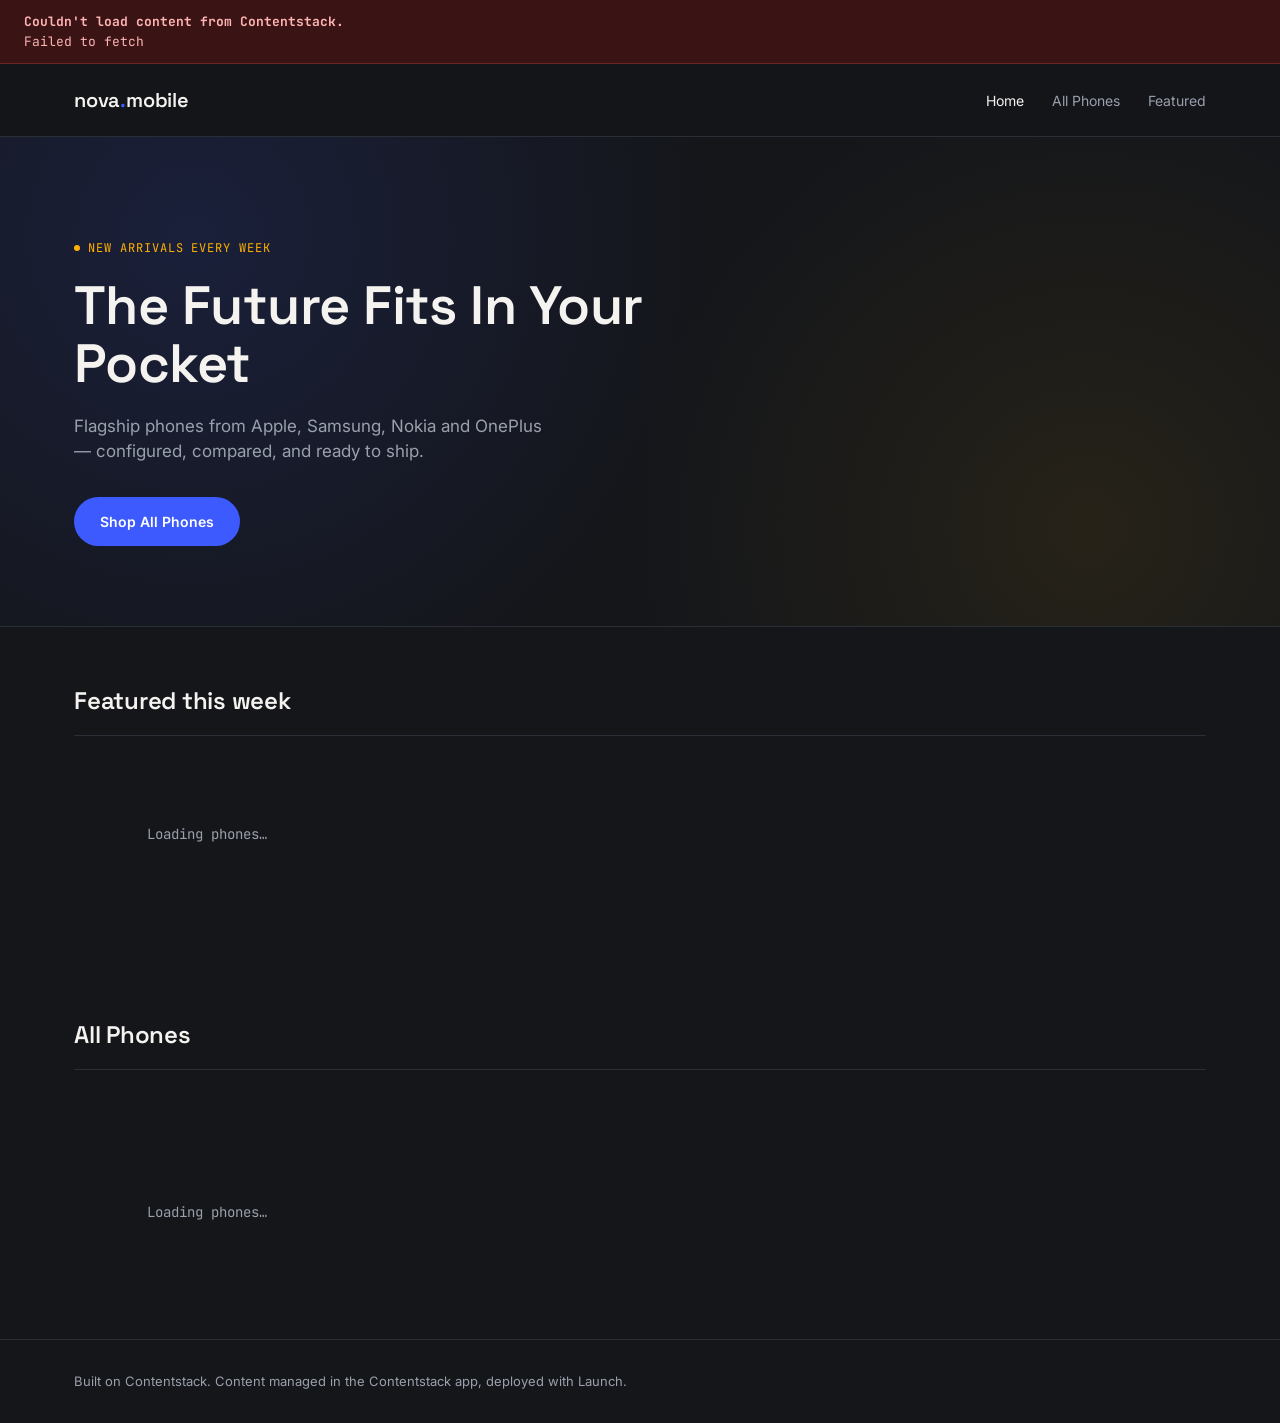
<file: index.html>
<!DOCTYPE html>
<html lang="en">
<head>
  <meta charset="UTF-8" />
  <meta name="viewport" content="width=device-width, initial-scale=1.0" />
  <title>Nova Mobile — Phones from Apple, Samsung, Nokia & OnePlus</title>
  <link rel="stylesheet" href="css/style.css" />
</head>
<body>

  <header class="site-header">
    <div class="shell">
      <a class="brand-wordmark" href="index.html">nova<span>.</span>mobile</a>
      <nav class="main-nav">
        <a href="index.html" class="active">Home</a>
        <a href="#catalog">All Phones</a>
        <a href="#featured">Featured</a>
      </nav>
    </div>
  </header>

  <section class="hero">
    <div class="shell">
      <div class="hero-inner" id="hero-content">
        <div class="loading-state">Loading…</div>
      </div>
    </div>
  </section>

  <main class="shell">

    <section class="section" id="featured">
      <div class="section-heading">
        <h2>Featured this week</h2>
      </div>
      <div class="product-grid" id="featured-grid">
        <div class="loading-state">Loading phones…</div>
      </div>
    </section>

    <section class="section" id="catalog">
      <div class="section-heading">
        <h2>All Phones</h2>
        <span class="count" id="catalog-count"></span>
      </div>
      <div class="filter-row" id="filter-row"></div>
      <div class="product-grid" id="catalog-grid">
        <div class="loading-state">Loading phones…</div>
      </div>
    </section>

  </main>

  <footer class="site-footer">
    <div class="shell">
      Built on Contentstack. Content managed in the Contentstack app, deployed with Launch.
    </div>
  </footer>

  <script src="js/config.js"></script>
  <script src="js/mock-data.js"></script>
  <script src="js/contentstack.js"></script>
  <script src="js/personalize.js"></script>
  <script src="js/app.js"></script>
</body>
</html>
</file>
<file: css/style.css>
@import url('https://fonts.googleapis.com/css2?family=Space+Grotesk:wght@500;600;700&family=Inter:wght@400;500;600&family=JetBrains+Mono:wght@400;500&display=swap');

:root {
  --bg: #14161a;
  --bg-elevated: #1d2027;
  --bg-card: #1a1d24;
  --border: #2a2e37;
  --text: #f5f3ef;
  --text-muted: #9aa0ac;
  --accent: #3d5afe;
  --accent-soft: rgba(61, 90, 254, 0.14);
  --amber: #ffb000;
  --radius: 14px;
  --max-width: 1180px;
}

* { box-sizing: border-box; }

html { scroll-behavior: smooth; }

body {
  margin: 0;
  background: var(--bg);
  color: var(--text);
  font-family: "Inter", sans-serif;
  line-height: 1.5;
}

h1, h2, h3, .brand-wordmark {
  font-family: "Space Grotesk", sans-serif;
  font-weight: 600;
  letter-spacing: -0.01em;
  margin: 0;
}

a { color: inherit; text-decoration: none; }

.mono { font-family: "JetBrains Mono", monospace; }

/* ---------- Layout shell ---------- */
.shell {
  max-width: var(--max-width);
  margin: 0 auto;
  padding: 0 24px;
}

.site-header {
  position: sticky;
  top: 0;
  z-index: 20;
  background: rgba(20, 22, 26, 0.85);
  backdrop-filter: blur(10px);
  border-bottom: 1px solid var(--border);
}

.site-header .shell {
  display: flex;
  align-items: center;
  justify-content: space-between;
  height: 72px;
}

.brand-wordmark {
  font-size: 20px;
}

.brand-wordmark span {
  color: var(--accent);
}

.main-nav {
  display: flex;
  gap: 28px;
}

.main-nav a {
  font-size: 14px;
  color: var(--text-muted);
  transition: color 0.15s ease;
}

.main-nav a:hover,
.main-nav a.active {
  color: var(--text);
}

/* ---------- Hero ---------- */
.hero {
  position: relative;
  padding: 96px 0 80px;
  overflow: hidden;
  border-bottom: 1px solid var(--border);
}

.hero::before {
  content: "";
  position: absolute;
  inset: 0;
  background:
    radial-gradient(circle at 15% 20%, var(--accent-soft), transparent 45%),
    radial-gradient(circle at 85% 80%, rgba(255, 176, 0, 0.08), transparent 40%);
  pointer-events: none;
}

.hero-inner {
  position: relative;
  max-width: 640px;
}

.hero-eyebrow {
  display: inline-flex;
  align-items: center;
  gap: 8px;
  font-family: "JetBrains Mono", monospace;
  font-size: 12px;
  color: var(--amber);
  letter-spacing: 0.08em;
  text-transform: uppercase;
  margin-bottom: 20px;
}

.hero-eyebrow::before {
  content: "";
  width: 6px;
  height: 6px;
  border-radius: 50%;
  background: var(--amber);
}

.hero h1 {
  font-size: clamp(34px, 5vw, 54px);
  line-height: 1.08;
  margin-bottom: 20px;
}

.hero p {
  color: var(--text-muted);
  font-size: 17px;
  max-width: 480px;
  margin-bottom: 32px;
}

.btn {
  display: inline-flex;
  align-items: center;
  gap: 10px;
  background: var(--accent);
  color: #fff;
  border: none;
  padding: 14px 26px;
  border-radius: 999px;
  font-family: "Inter", sans-serif;
  font-weight: 600;
  font-size: 14px;
  cursor: pointer;
  transition: transform 0.15s ease, background 0.15s ease;
}

.btn:hover {
  background: #5470ff;
  transform: translateY(-1px);
}

.btn-ghost {
  background: transparent;
  border: 1px solid var(--border);
  color: var(--text);
}

.btn-ghost:hover {
  background: var(--bg-elevated);
}

/* ---------- Brand filter pills ---------- */
.filter-row {
  display: flex;
  gap: 10px;
  flex-wrap: wrap;
  margin: 40px 0 32px;
}

.filter-pill {
  font-family: "JetBrains Mono", monospace;
  font-size: 13px;
  padding: 9px 18px;
  border-radius: 999px;
  border: 1px solid var(--border);
  color: var(--text-muted);
  background: transparent;
  cursor: pointer;
  transition: all 0.15s ease;
}

.filter-pill:hover {
  border-color: var(--accent);
  color: var(--text);
}

.filter-pill.active {
  background: var(--accent);
  border-color: var(--accent);
  color: #fff;
}

/* ---------- Section headings ---------- */
.section {
  padding: 56px 0;
}

.section-heading {
  display: flex;
  align-items: baseline;
  justify-content: space-between;
  margin-bottom: 28px;
  border-bottom: 1px solid var(--border);
  padding-bottom: 16px;
}

.section-heading h2 {
  font-size: 24px;
}

.section-heading .count {
  font-family: "JetBrains Mono", monospace;
  font-size: 13px;
  color: var(--text-muted);
}

/* ---------- Product grid: "spec ticket" cards ---------- */
.product-grid {
  display: grid;
  grid-template-columns: repeat(auto-fill, minmax(240px, 1fr));
  gap: 22px;
}

.spec-ticket {
  background: var(--bg-card);
  border: 1px solid var(--border);
  border-radius: var(--radius);
  overflow: hidden;
  display: flex;
  flex-direction: column;
  transition: border-color 0.15s ease, transform 0.15s ease;
  position: relative;
}

.spec-ticket:hover {
  border-color: var(--accent);
  transform: translateY(-3px);
}

.spec-ticket .featured-tag {
  position: absolute;
  top: 14px;
  left: 14px;
  z-index: 2;
  background: var(--amber);
  color: #14161a;
  font-family: "JetBrains Mono", monospace;
  font-size: 11px;
  font-weight: 500;
  padding: 4px 10px;
  border-radius: 999px;
  letter-spacing: 0.04em;
}

.spec-ticket .brand-tag {
  position: absolute;
  top: 14px;
  right: 14px;
  z-index: 2;
  font-family: "JetBrains Mono", monospace;
  font-size: 11px;
  color: var(--text-muted);
  background: rgba(20, 22, 26, 0.7);
  padding: 4px 10px;
  border-radius: 999px;
}

.spec-ticket .ticket-image {
  aspect-ratio: 4 / 5;
  background: var(--bg-elevated);
  display: block;
  width: 100%;
  object-fit: cover;
}

.ticket-perforation {
  position: relative;
  height: 1px;
  background: repeating-linear-gradient(to right, var(--border) 0 6px, transparent 6px 12px);
}

.ticket-perforation::before,
.ticket-perforation::after {
  content: "";
  position: absolute;
  top: -7px;
  width: 14px;
  height: 14px;
  background: var(--bg);
  border-radius: 50%;
}

.ticket-perforation::before { left: -7px; }
.ticket-perforation::after { right: -7px; }

.ticket-body {
  padding: 18px;
  display: flex;
  flex-direction: column;
  gap: 10px;
  flex: 1;
}

.ticket-body h3 {
  font-size: 17px;
}

.ticket-specs {
  font-family: "JetBrains Mono", monospace;
  font-size: 12px;
  color: var(--accent);
  line-height: 1.6;
}

.ticket-price {
  margin-top: auto;
  display: flex;
  align-items: center;
  justify-content: space-between;
  padding-top: 12px;
}

.ticket-price .amount {
  font-family: "JetBrains Mono", monospace;
  font-size: 18px;
  font-weight: 500;
}

.ticket-price .view-link {
  font-size: 13px;
  color: var(--text-muted);
}

.spec-ticket:hover .ticket-price .view-link {
  color: var(--accent);
}

/* ---------- Product detail page ---------- */
.product-detail {
  display: grid;
  grid-template-columns: 1fr 1fr;
  gap: 56px;
  padding: 56px 0 80px;
  align-items: start;
}

.breadcrumb {
  padding-top: 28px;
  font-family: "JetBrains Mono", monospace;
  font-size: 12px;
  color: var(--text-muted);
}

.breadcrumb a { color: var(--accent); }

.product-detail img {
  width: 100%;
  border-radius: var(--radius);
  border: 1px solid var(--border);
  aspect-ratio: 4/5;
  object-fit: cover;
}

.product-detail .brand-tag {
  display: inline-block;
  font-family: "JetBrains Mono", monospace;
  font-size: 12px;
  color: var(--accent);
  background: var(--accent-soft);
  padding: 5px 12px;
  border-radius: 999px;
  margin-bottom: 16px;
}

.product-detail h1 {
  font-size: 32px;
  margin-bottom: 16px;
}

.product-detail .amount {
  font-family: "JetBrains Mono", monospace;
  font-size: 26px;
  margin-bottom: 20px;
  display: block;
}

.product-detail .description {
  color: var(--text-muted);
  margin-bottom: 28px;
}

.spec-sheet {
  border: 1px solid var(--border);
  border-radius: var(--radius);
  padding: 20px;
  font-family: "JetBrains Mono", monospace;
  font-size: 13px;
  color: var(--text-muted);
  margin-bottom: 28px;
  white-space: pre-line;
}

.spec-sheet-label {
  color: var(--amber);
  text-transform: uppercase;
  letter-spacing: 0.06em;
  font-size: 11px;
  display: block;
  margin-bottom: 10px;
}

/* ---------- Footer ---------- */
.site-footer {
  border-top: 1px solid var(--border);
  padding: 32px 0;
  color: var(--text-muted);
  font-size: 13px;
}

/* ---------- States ---------- */
.empty-state, .loading-state {
  padding: 60px 0;
  text-align: center;
  color: var(--text-muted);
  font-family: "JetBrains Mono", monospace;
  font-size: 14px;
}

.cs-error-banner {
  background: #3a1414;
  border-bottom: 1px solid #6b2323;
  color: #ffb3b3;
  font-size: 13px;
  padding: 12px 24px;
  font-family: "JetBrains Mono", monospace;
}

/* ---------- Responsive ---------- */
@media (max-width: 720px) {
  .main-nav { display: none; }
  .product-detail { grid-template-columns: 1fr; gap: 28px; }
}

/* ---------- Personalize demo effects ---------- */
.hero {
  transition: box-shadow 0.4s ease;
}

.hero.hero-updating {
  opacity: 0.55;
  transition: opacity 0.2s ease;
}

.hero.hero-updating::after {
  content: "Personalizing your experience…";
  position: absolute;
  top: 24px;
  right: 24px;
  font-family: "JetBrains Mono", monospace;
  font-size: 12px;
  color: var(--amber);
  letter-spacing: 0.04em;
}

.hero.hero-flash {
  box-shadow: inset 0 0 0 2px var(--amber);
}
/* ---------- Preferred brand highlight ---------- */
.spec-ticket.preferred {
  border-color: var(--amber);
  box-shadow: 0 0 0 1px var(--amber);
}

.preferred-tag {
  font-family: "JetBrains Mono", monospace;
  font-size: 11px;
  color: var(--amber);
  letter-spacing: 0.03em;
}
</file>
